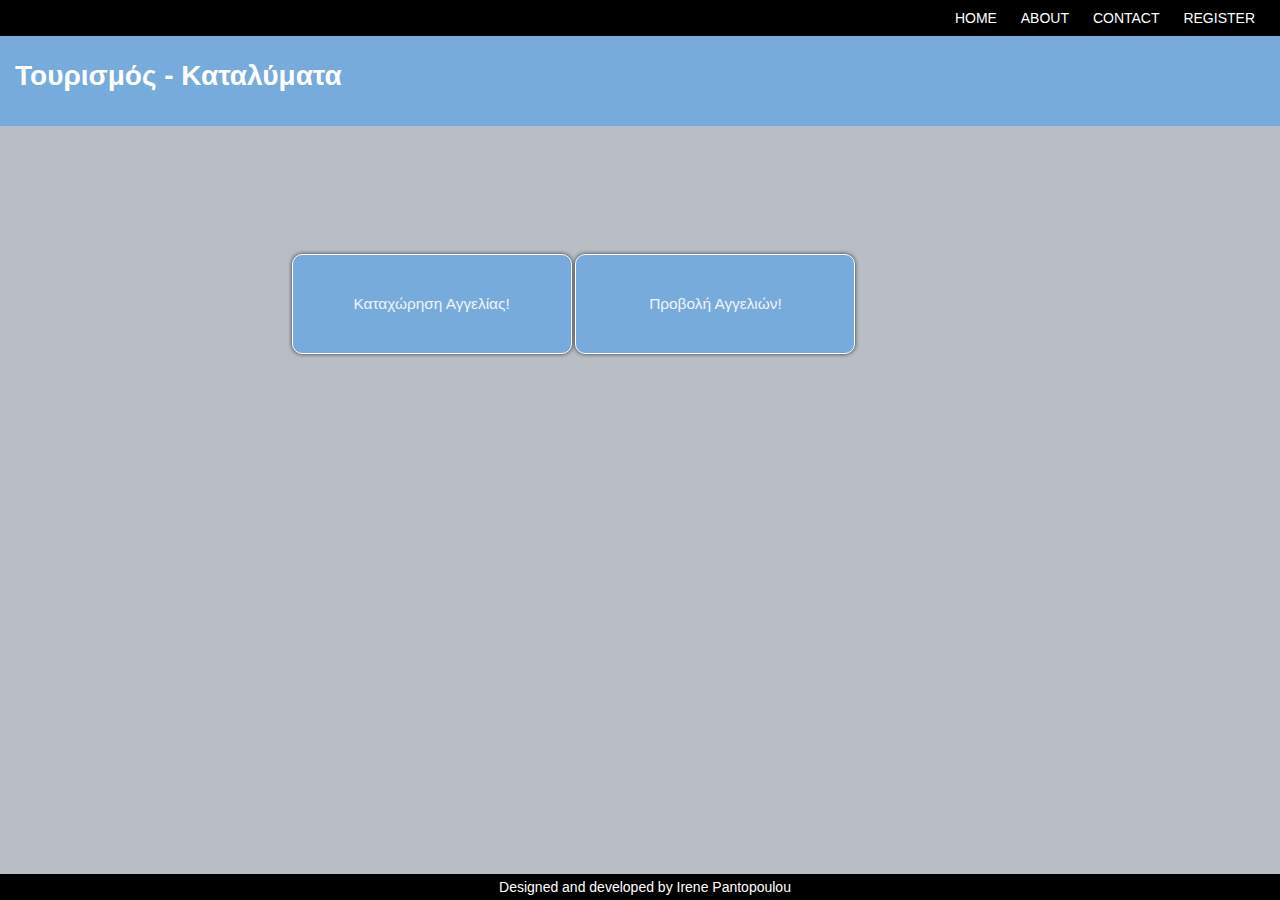
<file: Code/index.html>
<!DOCTYPE html>
<html lang="en">
<html>
   <head>
    <meta charset="UTF-8"/>
    <meta name = "viewport" content = "width=device-width, initial-scale=1.0">
	<title>ΑΓΓΕΛΙΕΣ ΤΟΥΡΙΣΤΙΚΩΝ ΚΑΤΑΛΥΜΑΤΩΝ </title>
	<link rel="stylesheet" type="text/css" href="css/style.css"
			

   </head>
  <!-- <body background="images/sidebarbg.jpg">-->
  <body>
   
   <div id="top-nav">
	<a href="index.html">HOME</a>
	<a href="about.html">ABOUT</a>
	<a href="contactform.html">CONTACT</a>
	<a href="register.html">REGISTER</a>

	</div>	

	<div id="header">
	<h1><a href="index.html">Τουρισμός - Καταλύματα</h1></a>
	</div>
	<div id="main">
	<div id="buttons">
	<input id="gobutton1" type="submit" title="Καταχωρήστε την αγγελία σας!" value="Καταχώρηση Αγγελίας!" onclick="window.open('inputform.html');" />
	<input id="gobutton2" type="submit" title="Δείτε όλες τις διαθέσιμες αγγελίες!" value="Προβολή Αγγελιών!" onclick="window.open('mysqlretrievedata.php');" />
	</div>
	</div>
 
   

	

	  <div id="footer">
	  Designed and developed by <a href="mailto:epantopoyloy@gmail.com">Irene Pantopoulou</a>
	
	</div>
   </body>





</html>
</file>
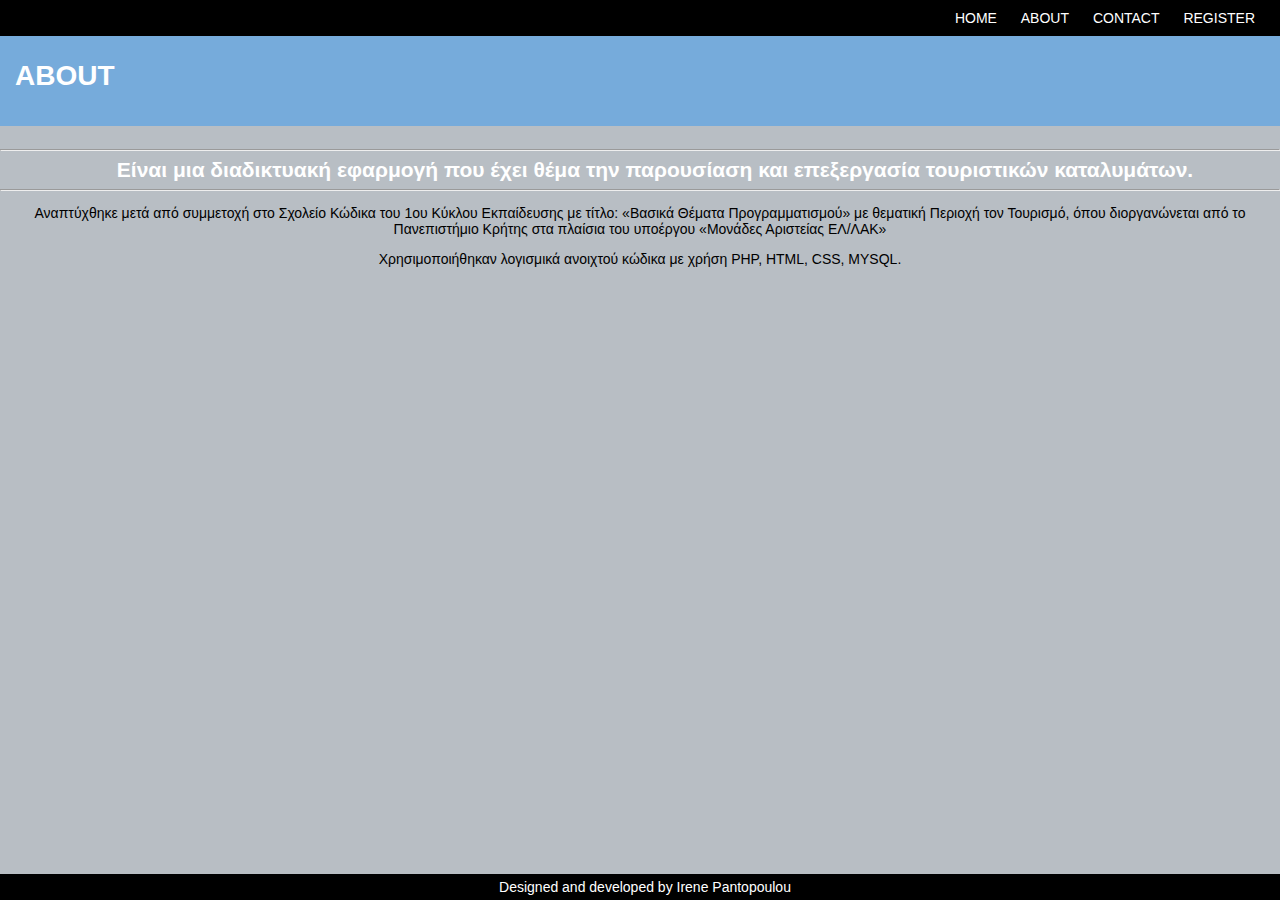
<file: Code/about.html>
<!DOCTYPE html>
<html lang="en">
<html>
   <head>
    <meta charset="UTF-8"/>
    <meta name = "viewport" content = "width=device-width, initial-scale=1.0">
	<title>ABOUT THIS SITE</title>
	<link rel="stylesheet" type="text/css" href="css/style.css"
			

   </head>
  <!-- <body background="images/sidebarbg.jpg">-->
  <body>
   
   <div id="top-nav">
	<a href="index.html">HOME</a>
	<a href="about.html">ABOUT</a>
	<a href="contactform.html">CONTACT</a>
	<a href="register.html">REGISTER</a>

	</div>	

	<div id="header">
	<h1><a href="index.html">ABOUT</h1></a>
	</div>
	<div id="main">
	<br/>
	<hr>
	<h2 style="text-align:center">Είναι μια διαδικτυακή εφαρμογή που έχει θέμα την παρουσίαση και επεξεργασία τουριστικών καταλυμάτων.</h2>
	<hr>
	<p style="text-align:center">Αναπτύχθηκε μετά από συμμετοχή στο Σχολείο Κώδικα του 1ου Κύκλου Εκπαίδευσης με τίτλο: «Βασικά Θέματα Προγραμματισμού» με θεματική Περιοχή τον Τουρισμό, όπου διοργανώνεται από το Πανεπιστήμιο Κρήτης στα πλαίσια του υποέργου «Μονάδες Αριστείας ΕΛ/ΛΑΚ»</p>
	<p style="text-align:center">Χρησιμοποιήθηκαν λογισμικά ανοιχτού κώδικα με χρήση PHP, HTML, CSS, MYSQL.</p>


	</div>
 
   

	

	  <div id="footer">
	  Designed and developed by <a href="mailto:epantopoyloy@gmail.com">Irene Pantopoulou</a>
	
	</div>
   </body>





</html>
</file>
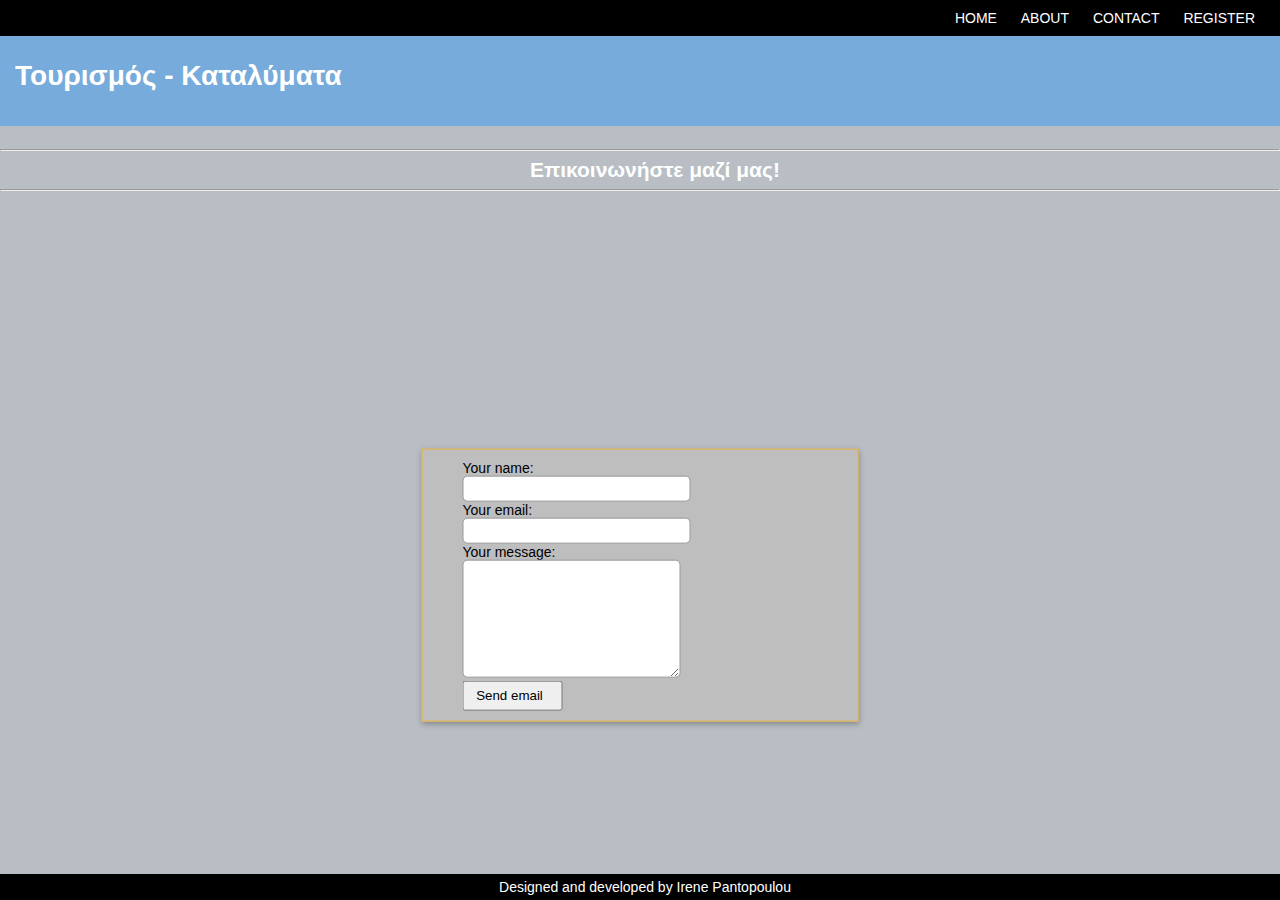
<file: Code/contactform.html>
<!DOCTYPE html>

<html>
   <head>
    <meta charset="UTF-8"/>
    <meta name = "viewport" content = "width=device-width, initial-scale=1.0">
	<title>ΑΓΓΕΛΙΕΣ ΤΟΥΡΙΣΤΙΚΩΝ ΚΑΤΑΛΥΜΑΤΩΝ </title>
	<link rel="stylesheet" type="text/css" href="css/style.css"/>
	<link rel="stylesheet" type="text/css" href="css/contactform.css"/>	

   </head>
  <!-- <body background="images/sidebarbg.jpg">-->
  <body>
   
   <div id="top-nav">
	<a href="index.html">HOME</a>
	<a href="about.html">ABOUT</a>
	<a href="contactform.html">CONTACT</a>
	<a href="register.html">REGISTER</a>

	</div>	

	<div id="header">
	<h1><a href="index.html">Τουρισμός - Καταλύματα</h1></a>
	</div>
	<br/>
	<hr>
	<h2>Επικοινωνήστε μαζί μας!</h2>
	<hr>
	<form id="contact_form" action="contactform.php" method="POST" enctype="multipart/form-data">
	<div class="row">
		<label for="name">Your name:</label><br />
		<input id="name" class="input" name="name" type="text" value="" size="30" /><br />
	</div>
	<div class="row">
		<label for="email">Your email:</label><br />
		<input id="email" class="input" name="email" type="text" value="" size="30" /><br />
	</div>
	<div class="row">
		<label for="message">Your message:</label><br />
		<textarea id="message" class="input" name="message" rows="7" cols="30"></textarea><br />
	</div>
	<input id="submit_button" type="submit" value="Send email" />
	</form>						


	
	<div id="footer">
	   Designed and developed by <a href="mailto:epantopoyloy@gmail.com">Irene Pantopoulou</a>
	
	</div>
  </body>





</html>
</file>
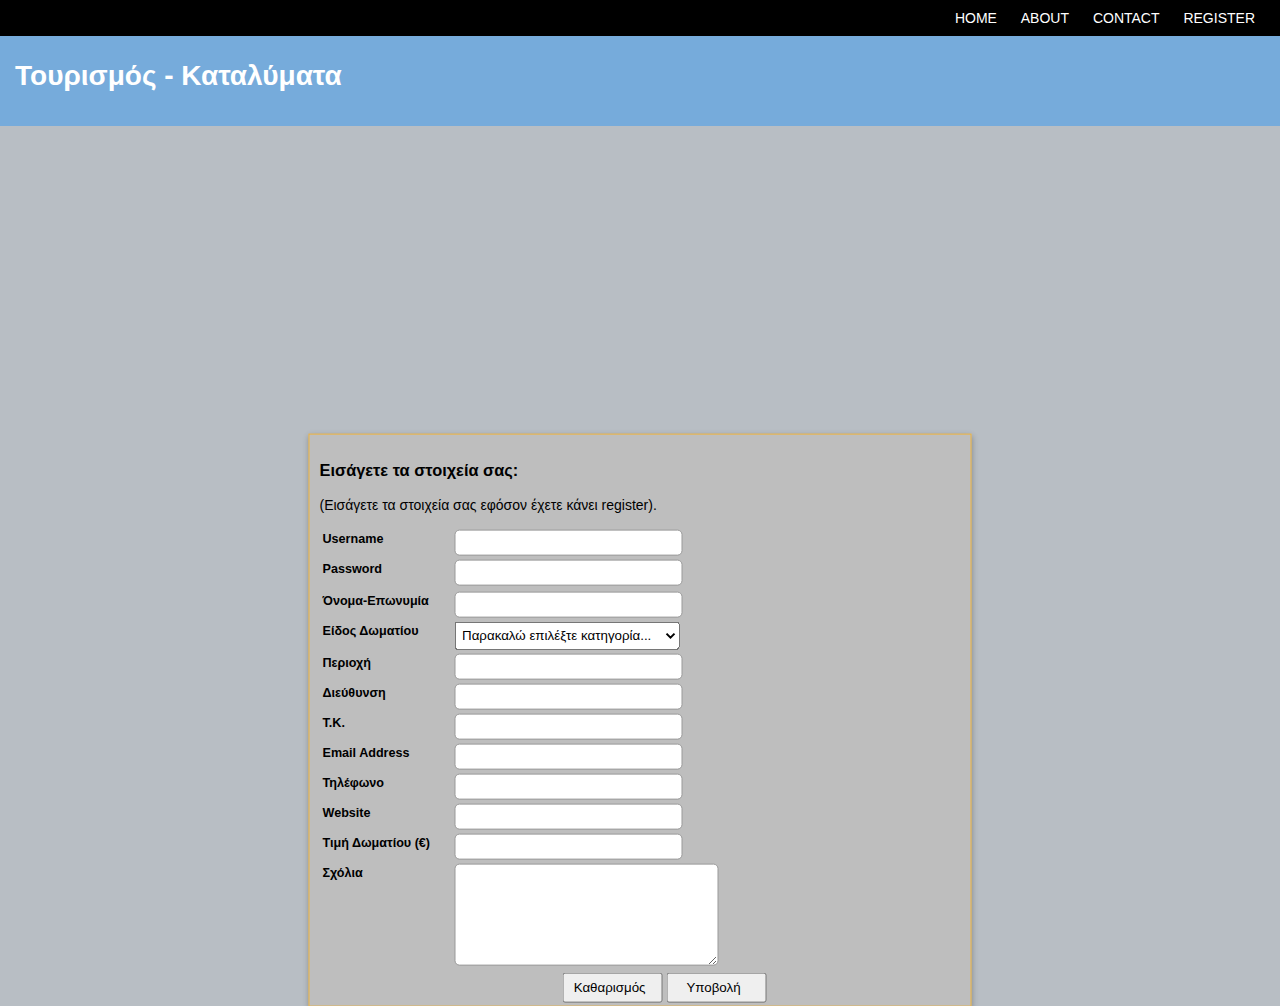
<file: Code/inputform.html>
<!DOCTYPE html>

<html>
   <head>
    <meta charset="UTF-8"/>
    <meta name = "viewport" content = "width=device-width, initial-scale=1.0">
	<title>ΑΓΓΕΛΙΕΣ ΤΟΥΡΙΣΤΙΚΩΝ ΚΑΤΑΛΥΜΑΤΩΝ </title>
	<link rel="stylesheet" type="text/css" href="css/style.css"/>
	<link rel="stylesheet" type="text/css" href="css/inputform.css"/>	

   </head>
  <!-- <body background="images/sidebarbg.jpg">-->
  <body>
   
   <div id="top-nav">
	<a href="index.html">HOME</a>
	<a href="about.html">ABOUT</a>
	<a href="contactform.html">CONTACT</a>
	<a href="register.html">REGISTER</a>

	</div>	

	<div id="header">
	<h1><a href="index.html">Τουρισμός - Καταλύματα</h1></a>
	</div>
	<div id="main">
	<div id="inputform">
	<h3>Εισάγετε τα στοιχεία σας:</h3>
		<p>(Εισάγετε τα στοιχεία σας εφόσον έχετε κάνει register).</p>
	
	<form id="inputformid" onsubmit="return validateForm()" method="post" action="return.php" accept-charset="UTF-8">
	<table width="450px">
	
	<td valign="top">
	<label for="user">Username </label>
	</td>
	<td valign="top">
	<input name="user" type="text" maxlength="10" size="15"><br>
	</td>
	<tr>
	<td valign="top">
	<label for="password">Password </label>
	</td>
	<td valign="top">
	<input name="password" type="password" maxlength="10" size="15">
	</td>
	<tr>
	<tr>
	<td valign="top">

		<label for="name">Όνομα-Επωνυμία </label>
		</td>
		<td valign="top">
		<input  type="text" name="name" maxlength="50" size="30">
		</td>
	</tr>	
	<tr>
	<td valign="top">
	<label for="AccomodationType">Είδος Δωματίου</label>
	</td>
	<td valign="top">
		
		<select name="AccomodationType" id= "AccomodationType">
		<option value="">Παρακαλώ επιλέξτε κατηγορία...</option>    
		<option value="Ξενοδοχείο">Ξενοδοχείο</option>
		<option value="Ενοικιαζόμενα Δωμάτια">Ενοικιαζόμενα Δωμάτια</option>
		<option value="Διαμέρισμα">Διαμέρισμα</option>
		<option value="Σπίτι">Σπίτι</option>
		</select>
	</td>
	</tr>	
	<tr>
		<td valign="top"">
		<label for="area">Περιοχή</label>
		</td>
		<td valign="top">
		<input  type="text" name="area" maxlength="50" size="30">
		</td>
	</tr>
	<tr>
		<td valign="top"">
		<label for="address">Διεύθυνση</label>
		</td>
		<td valign="top">
		<input  type="text" name="address" maxlength="50" size="30">
		</td>
	</tr>
	<tr>
		<td valign="top"">
		<label for="tk">Τ.Κ.</label>
		</td>
		<td valign="top">
		<input  type="text" name="tk" maxlength="50" size="30">
		</td>
	</tr>
	<tr>
		<td valign="top">
		<label for="email">Email Address</label>
		</td>
		<td valign="top">
		<input  type="text" name="email" maxlength="80" size="30">
		</td>
 
	</tr>
	<tr>
	<td valign="top">
	<label for="telephone">Τηλέφωνο</label>
	</td>
	<td valign="top">
	<input  type="text" name="telephone" maxlength="30" size="30">
	</td>
	</tr>
	<tr>
	<td valign="top">
	<label for="website">Website</label>
	</td>
	<td valign="top">
	<input  type="text" name="website" maxlength="30" size="30">
	</td>
	</tr>
	<tr>
	<td valign="top">
	<label for="price">Τιμή Δωματίου (€)</label>
	</td>
	<td valign="top">
	<input  type="text" name="price" maxlength="30" size="30">
	</td>
	</tr>
	<!--<tr>
	<td valign="top">
	<label for="date">Ημερομηνία Εισαγωγής<br> Αγγελίας</label>
	</td>
	<td valign="top">
	<input  type="text" name="date" maxlength="30" size="30">
	</td>
	</tr>-->
	<tr>
	<td valign="top">
	<label for="comments">Σχόλια</label>
	</td>
	<td valign="top">
	<textarea  name="comments" maxlength="1000" cols="37" rows="6"></textarea>
	</td>
 	</tr>
	<tr>
	
	<td colspan="3" style="text-align:right">
	<input type="button" onclick="myFunction()" value="Καθαρισμός">
	<input type="submit" value="Υποβολή">
	
	</td>
	</tr>
	
	</table>
</form>
</div>


	</div>
 
   

	

	
<script>
function myFunction() {
    document.getElementById("inputformid").reset();
}
	
function validateForm() {
    var x = document.forms["inputformid"]["user"].value;
    if (x==null || x=="") {
        alert("Please enter your username");
        return false;
    }
	var x = document.forms["inputformid"]["email"].value;
    if (x==null || x=="") {
        alert("Please enter your email");
        return false;
    }
	var x = document.forms["inputformid"]["password"].value;
    if (x==null || x=="") {
        alert("Please enter your password");
        return false;
    }
}
	
</script>


	
   </body>





</html>
</file>
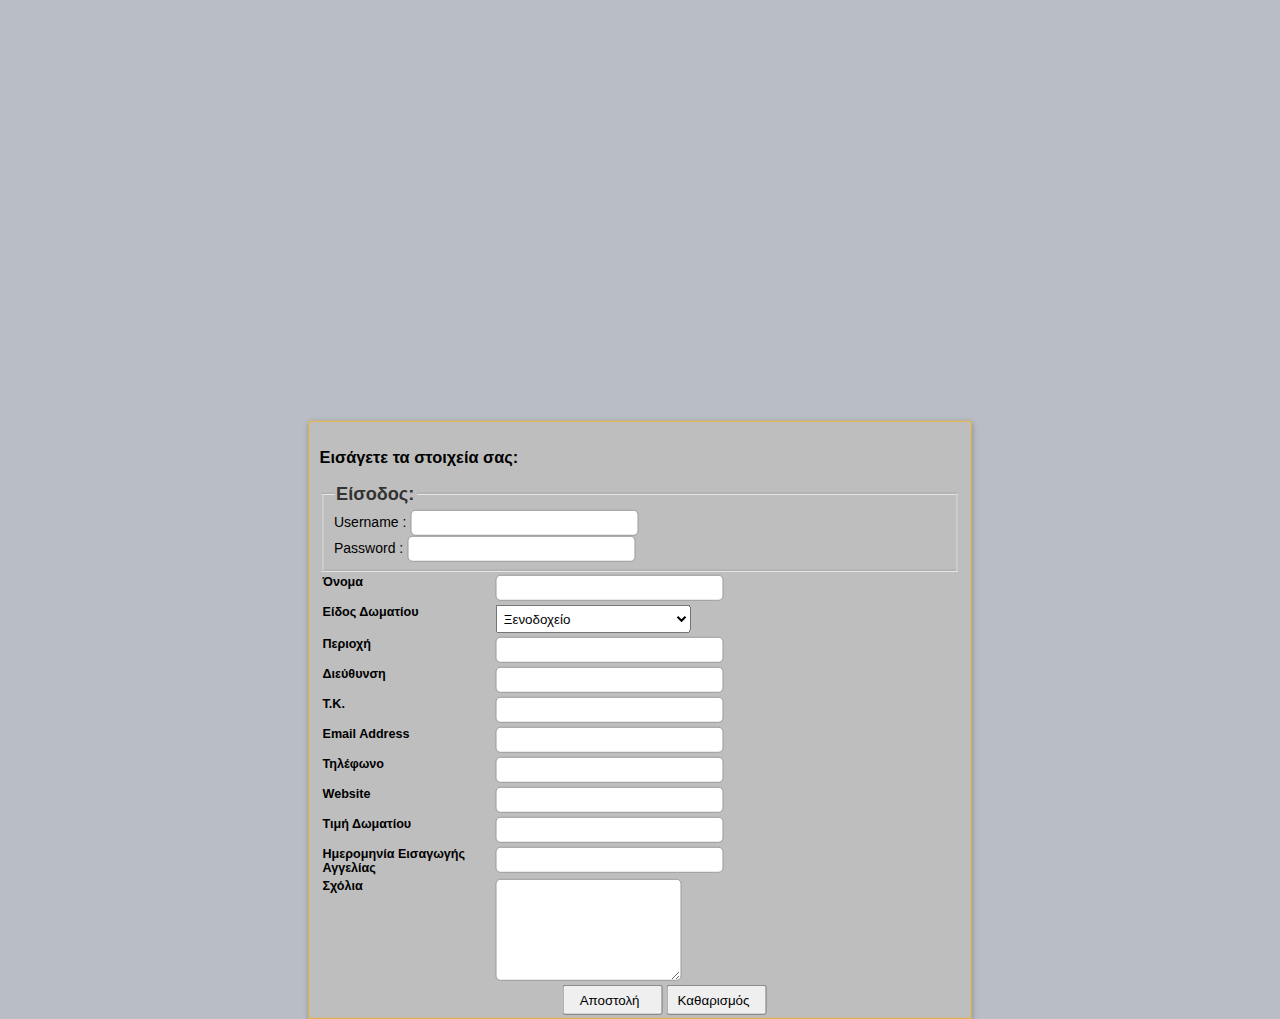
<file: Code/phpform.html>
<!DOCTYPE html PUBLIC "-//W3C//DTD XHTML 1.0 Transitional//EN" "http://www.w3.org/TR/xhtml1/DTD/xhtml1-transitional.dtd">

<html>
   <head>
    <meta charset="UTF-8"/>
    <meta name = "viewport" content = "width=device-width, initial-scale=1.0">
	<title>Εισαγωγή φόρμας </title>
	<link rel="stylesheet" type="text/css" href="css/inputform.css"
	</head>
	<body>
	<div id="inputform">
	<h3>Εισάγετε τα στοιχεία σας:</h3>
	<tr>
	<form id="inputformid" method="post" action="return.php">
	<table width="450px">
	<fieldset>
	<legend>Είσοδος:</legend>

	Username : <input type="text" maxlength="10" size="15"><br>
	Password : <input type="text" maxlength="10" size="15"><br>
	</fieldset>
		<td valign="top">
		<label for="first_name">Όνομα </label>
		</td>
		<td valign="top">
		<input  type="text" name="first_name" maxlength="50" size="30">
		</td>
	</tr>
	<tr>
	<td valign="top">
	<label for="AccomodationType">Είδος Δωματίου</label>
	</td>
	<td valign="top">

		<select name="AccomodationType" id= "AccomodationType" style="width: 195px;" >
		<option value="task1">Ξενοδοχείο</option>
		<option value="task2">Ενοικιαζόμενο Δωμάτιο</option>
		<option value="task3">Διαμέρισμα</option>
		<option value="task4">Σπίτι</option>
		</select>
	</td>
	</tr>	
	<tr>
		<td valign="top"">
		<label for="area">Περιοχή</label>
		</td>
		<td valign="top">
		<input  type="text" name="area" maxlength="50" size="30">
		</td>
	</tr>
	<tr>
		<td valign="top"">
		<label for="address">Διεύθυνση</label>
		</td>
		<td valign="top">
		<input  type="text" name="address" maxlength="50" size="30">
		</td>
	</tr>
	<tr>
		<td valign="top"">
		<label for="tk">Τ.Κ.</label>
		</td>
		<td valign="top">
		<input  type="text" name="tk" maxlength="50" size="30">
		</td>
	</tr>
	<tr>
		<td valign="top">
		<label for="email">Email Address</label>
		</td>
		<td valign="top">
		<input  type="text" name="email" maxlength="80" size="30">
		</td>
 
	</tr>
	<tr>
	<td valign="top">
	<label for="telephone">Τηλέφωνο</label>
	</td>
	<td valign="top">
	<input  type="text" name="telephone" maxlength="30" size="30">
	</td>
	</tr>
	<tr>
	<td valign="top">
	<label for="website">Website</label>
	</td>
	<td valign="top">
	<input  type="text" name="website" maxlength="30" size="30">
	</td>
	</tr>
	<tr>
	<td valign="top">
	<label for="price">Τιμή Δωματίου</label>
	</td>
	<td valign="top">
	<input  type="text" name="price" maxlength="30" size="30">
	</td>
	</tr>
	<tr>
	<td valign="top">
	<label for="date">Ημερομηνία Εισαγωγής<br> Αγγελίας</label>
	</td>
	<td valign="top">
	<input  type="text" name="date" maxlength="30" size="30">
	</td>
	</tr>
	<tr>
	<td valign="top">
	<label for="comments">Σχόλια</label>
	</td>
	<td valign="top">
	<textarea  name="comments" maxlength="1000" cols="25" rows="6"></textarea>
	</td>
 
	</tr>
	<tr>
	<td colspan="3" style="text-align:right">
	<input type="submit" value="Αποστολή">
	<input type="button" onclick="myFunction()" value="Καθαρισμός">
	</td>
	</tr>
</table>
</form>
</div>
<script>
function myFunction() {
    document.getElementById("inputformid").reset();
}
</script>

</body>
</html>
</file>
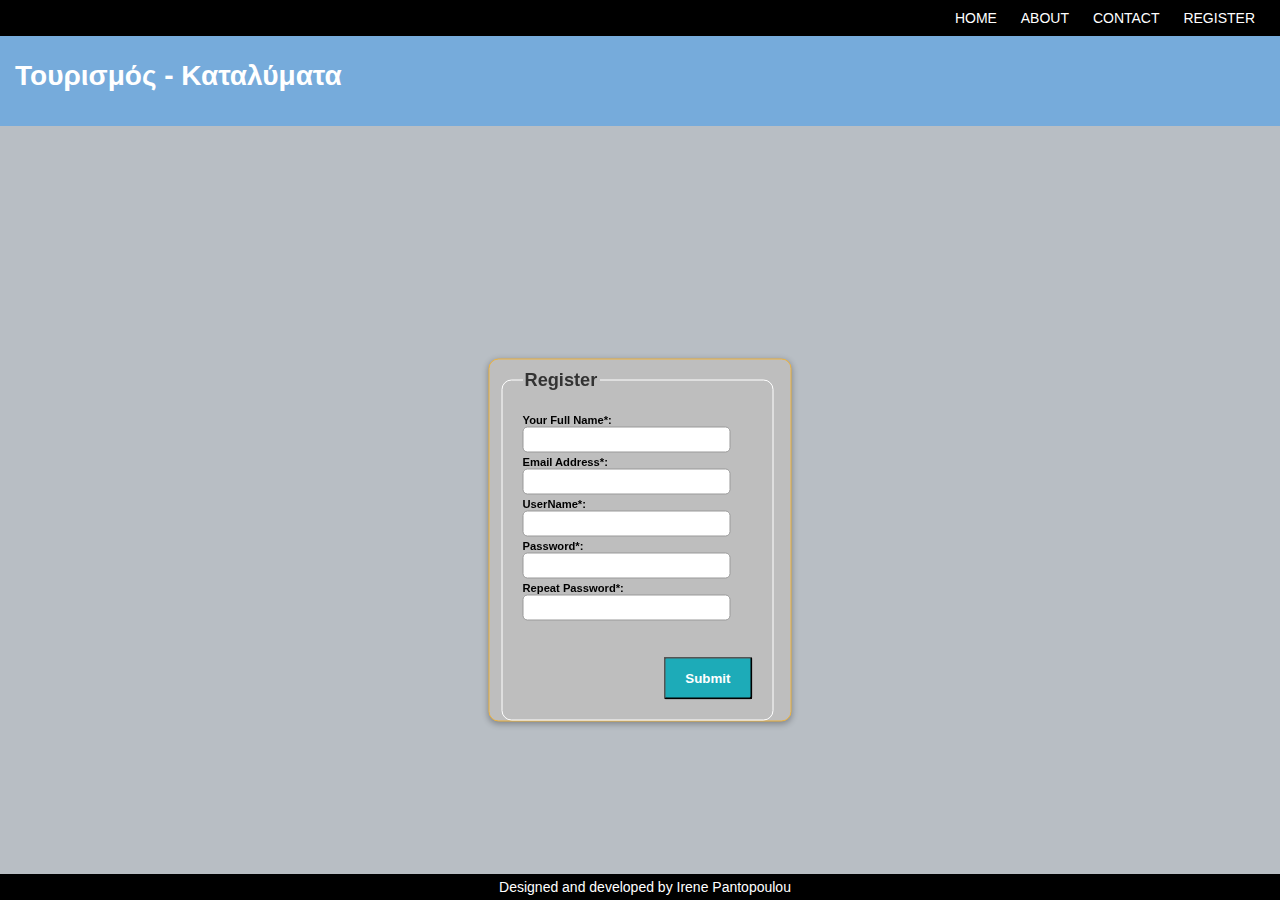
<file: Code/register.html>
<!DOCTYPE html>
<html>
	<head>
    <meta charset="UTF-8"/>
    <meta name = "viewport" content = "width=device-width, initial-scale=1.0">
	<title>REGISTER</title>
	<link rel="stylesheet" type="text/css" href="css/style.css"/>
	<link rel="stylesheet" type="text/css" href="css/register.css"
	</head>
	<body>
	<div id="top-nav">
	<a href="index.html">HOME</a>
	<a href="about.html">ABOUT</a>
	<a href="contactform.html">CONTACT</a>
	<a href="register.html">REGISTER</a>
	</div>	
	<div id="header">
	<h1><a href="index.html">Τουρισμός - Καταλύματα</h1></a>
	</div>
	
		<form id='register' action='register.php' onsubmit="return validateForm()" method='post'
    accept-charset='UTF-8' class="container">
		<fieldset>
			<legend>Register</legend>
			<input type='hidden' name='submitted' id='submitted' value='1'/>
			<label for='name' >Your Full Name*: </label>
				<input type='text' name='name' id='name' maxlength="50" /><br>
			<label for='email' >Email Address*:</label>
				<input type='text' name='email' id='email' maxlength="50" />
				<br>
			<label for='user' >UserName*:</label>
				<input type='text' name='user' id='user' maxlength="50" />
				<br>
			<label for='password' >Password*:</label>
				<input type='password' name='password' id='password' maxlength="50" />
			<label for='password' >Repeat Password*:</label>
				<input type='password' name='cpassword' id='cpassword' maxlength="50" />
				<br/><br/>
			<input type='submit' name='submit' value='Submit' />
 
		</fieldset>
		</form>
		<div id="footer">
	  Designed and developed by <a href="mailto:epantopoyloy@gmail.com">Irene Pantopoulou</a>
	
	</div>
	<script>
		function validateForm() {
    var x = document.forms["register"]["email"].value;
    if (x==null || x=="") {
        alert("Your E-mail must be filled out");
        return false;
    }
}
	
	</script>
	</body>
</html>
</file>
<file: Code/css/style.css>
body {
	
	margin-top:0px;
	margin-left:0px;
	margin-right:0px;
	margin-bottom:0px;
	font-family:Tahoma, sans-serif;
	font-size:14px;
	width:100%;
	background-color:#B8BEC4;
	

}
h2 {	width: 100%;
	margin: 0 auto; 
	text-align: left;
	margin-left: auto;
    margin-right: auto;
    padding-left: 15px;
    padding-right: 15px;
	color:#ffffff;

}
h1 a {color:#ffffff;
text-decoration:none;
}
#top-nav {
	background-color:#000000;
    color:#ffffff;
    text-align:right;
    padding:10px;
	padding-left: 15px;
    padding-right: 15px;
	
}
#header{

	background-color: rgb(118, 171, 219); /*#4188d0;*/
	text-align:left;
	margin-top:0px;
	padding-top:5px;
	padding-bottom:5px;
	 padding-left: 15px;
    padding-right: 15px;
	color:#ffffff;
	display: block;
	min-height: 80px;	
	
}


 

#header-social{
text-align:right;

}
#header-text{
text-align:center;
}

#top-nav a{
	padding:10px;
}
#header-social a {
padding:1px!important;
padding-top:100px;
}

#footer {
    background-color:black;
    color:white;
    /*clear:both;*/
    text-align:center;
    padding:5px; 
	position:absolute;
	bottom:0px;
	width:100%;
}

/* My Links  TOP-NAV  */
#footer a:link { color: white;
	text-decoration:none;}
	#footer a:visited { color: white;
	text-decoration:none;}
	#footer a:hover {
    color: red;
	text-decoration:underline;
}
#top-nav a:link {
    color: white;
	text-decoration:none;
}

#top-nav a:visited {
    color: white;
	text-decoration:none;
}

#top-nav a:hover {
    color: red;
	text-decoration:underline;
}

#top-nav a:active {
    color: red;
	text-decoration:none;
}



   
    input#gobutton1{
    cursor:pointer; 
    padding:25px 25px; /*add some padding to the inside of the button*/
    /*background:#35b128; */
	background-color: rgb(118, 171, 219);
    border:1px solid white; 
	width:280px;
	height:100px;
    -moz-border-radius: 10px;
    -webkit-border-radius: 10px;
    border-radius: 10px;
    webkit-box-shadow: 0 0 4px rgba(0,0,0, .75);
    -moz-box-shadow: 0 0 4px rgba(0,0,0, .75);
    box-shadow: 0 0 4px rgba(0,0,0, .75);
    /*style the text*/
    color:#f3f3f3;
    font-size:1.1em;
    }
   
    input#gobutton1:hover, input#gobutton1:focus{
    background-color :#399630;
    -webkit-box-shadow: 0 0 1px rgba(0,0,0, .75);
    -moz-box-shadow: 0 0 1px rgba(0,0,0, .75);
    box-shadow: 0 0 1px rgba(0,0,0, .75);
    }
	 input#gobutton2{
    cursor:pointer; 
    padding:25px 25px; /*add some padding to the inside of the button*/
    background-color: rgb(118, 171, 219);
    border:1px solid white; 
   	width:280px;
	height:100px;
    -moz-border-radius: 10px;
    -webkit-border-radius: 10px;
    border-radius: 10px;
    webkit-box-shadow: 0 0 4px rgba(0,0,0, .75);
    -moz-box-shadow: 0 0 4px rgba(0,0,0, .75);
    box-shadow: 0 0 4px rgba(0,0,0, .75);
    /*style the text*/
    color:#f3f3f3;
    font-size:1.1em;
    }
   
    input#gobutton2:hover, input#gobutton2:focus{
    background-color :#399630;
    -webkit-box-shadow: 0 0 1px rgba(0,0,0, .75);
    -moz-box-shadow: 0 0 1px rgba(0,0,0, .75);
    box-shadow: 0 0 1px rgba(0,0,0, .75);
    }

#buttons {
	position:absolute;
	margin-top:10%;
	margin-left:10px;
	left:22%;
	z-index:1000;
	
}
#search_form {

	float:left;


	}
#search_form input[type="text"]{
  height:20px;
  width:200px;
}	
#search_form input[type="submit"]
{
   width:100px;
   height:25px;
   padding-left:0px;
   cursor: pointer;
}
#search_form input[type="text"]:focus,
#search_form textarea:focus
{
  color : #009;
  border : 1px solid #990000;
  background-color : #ffff99;
  font-weight:bold;
}
#filter_form { 
	
	
 
	}
#filter_form input[type="submit"]
{
   width:100px;
   height:25px;
   padding-left:0px;
   cursor: pointer;
}
#filter_form input[type="text"]{
  height:20px;
  width:200px;
}
#filter_form input[type="text"]:focus,
#filter_form textarea:focus
{
  color : #009;
  border : 1px solid #990000;
  background-color : #ffff99;
  font-weight:bold;
}
#checkbox_form{float: right;
clear:both;
 border-radius: 8px;
}

#checkbox_form:hover input[type="submit"]{
background-color:#1dabb8; 
cursor: pointer;
 }
#filter_form:hover input[type="submit"]
{background-color:#1dabb8; }
#search_form:hover input[type="submit"]{background-color:#1dabb8;}
{
</file>
<file: Code/css/contactform.css>
#contact_form {
    background-color:#BEBEBE;
	color:black;
    padding: 10px 11px 10px 40px;
    width: 30%;
	font-family:Roboto,sans-serif;
    font-size: 14px;
    font-weight: 300;
    text-overflow: ellipsis;
	box-shadow: 0 2px 6px rgba(0, 0, 0, 0.3);
	border: solid 1px rgba(238, 179, 61);
	position:absolute;
	left: 50%;
	top: 65%;
	-webkit-transform: translate(-50%, -50%);
      -ms-transform: translate(-50%, -50%);
          transform: translate(-50%, -50%);
}
h2 {
text-align:center;
}

#contact_form input[type="text"],
#contact_form textarea
{
  font-family : Arial, Verdana, sans-serif;
  font-size: 0.8em;
  line-height:140%;
  color : #000; 
  padding : 3px; 
  border : 1px solid #999;
    -moz-border-radius: 5px;
    -webkit-border-radius: 5px;
    -khtml-border-radius: 5px;
    border-radius: 5px;

}
#contact_form input[type="text"]{
  height:18px;
  width:220px;
}
#contact_form input[type="submit"]
{
   width:100px;
   height:30px;
   padding-left:0px;
   cursor: pointer;
}
#contact_form input[type="text"]:focus,
#contact_form textarea:focus
{
  color : #009;
  border : 1px solid #990000;
  background-color : #ffff99;
  font-weight:bold;
}
</file>
<file: Code/css/inputform.css>
body {
	width:100%;
	height:100%;
	margin-top:0px;
	margin-left:0px;
	margin-right:0px;
	margin-bottom:0px;
	font-family:Tahoma, sans-serif;
	font-size:14px;
	 background-color:#B8BEC4;

}

#inputform {
    background-color:#BEBEBE;
	color:black;
    padding: 10px 11px 0 10px;
    width: 50%;
	font-family:Roboto,sans-serif;
    font-size: 14px;
    font-weight: 300;
    text-overflow: ellipsis;
	box-shadow: 0 2px 6px rgba(0, 0, 0, 0.3);
	border: solid 1px rgba(238, 179, 61);
	position:absolute;
	left: 50%;
	top: 80%;
	-webkit-transform: translate(-50%, -50%);
      -ms-transform: translate(-50%, -50%);
          transform: translate(-50%, -50%);
}
h1 a {color:#ffffff;
text-decoration:none;
}

#fieldset1 {	
	width: 400px;
	padding:15px;
	border:2px solid black;
	-moz-border-radius: 10px;
	-webkit-border-radius: 10px;
	-khtml-border-radius: 10px;
	border-radius: 10px;   
	float:left;
}


#inputformid label
{
   font-family : Arial, sans-serif;
   font-size:0.9em;
   font-weight: bold;
}
#AccomodationType {
	color : #000; 
	 padding : 3px; 
	 height:28px;
	  width:225px;
	 }
#inputformid input[type="text"],
#inputformid textarea,
#inputformid input[type="password"]
{
  font-family : Arial, Verdana, sans-serif;
  font-size: 0.8em;
  line-height:140%;
  color : #000; 
  padding : 3px; 
  border : 1px solid #999;
    -moz-border-radius: 5px;
    -webkit-border-radius: 5px;
    -khtml-border-radius: 5px;
    border-radius: 5px;

}
#inputformid legend
{
   font-family : Arial, sans-serif;
   font-size: 1.3em;
   font-weight:bold;
   color:#333;
}
#inputformid input[type="text"],
#inputformid input[type="password"]
{
  height:18px;
  width:220px;
}
#inputformid input[type="submit"]
{
   width:100px;
   height:30px;
   padding-left:0px;
   cursor: pointer;
}
#inputformid input[type="button"]
{
   width:100px;
   height:30px;
   padding-left:0px;
   cursor: pointer;
}
#inputformid input[type="text"]:focus,
#inputformid textarea:focus
{
  color : #009;
  border : 1px solid #990000;
  background-color : #ffff99;
  font-weight:bold;
}
</file>
<file: Code/css/register.css>
#register fieldset {	
	width: 230px;
	padding:20px;
    border:1px solid #FFFFFF;
	-moz-border-radius: 10px;
	-webkit-border-radius: 10px;
	-khtml-border-radius: 10px;
	border-radius: 10px;  

}
/*body {
  background-color:#B8BEC4;
  color: #999;
  font: 400 16px/1.5em sans-serif;
  margin: 0;
}*/
#register {
	width: 280px;
	background-color:#BEBEBE;
	padding: 10px 11px 0 10px;
	font-family:Roboto,sans-serif;
	font-size: 14px;
	color:#000000;
	font-weight: 300;
	text-overflow: ellipsis;
	box-shadow: 0 2px 6px rgba(0, 0, 0, 0.3);
	border: solid 1px rgba(238, 179, 61);
	border-radius: 10px;  
	left: 50%;
	position: fixed;
	top: 60%;
	-webkit-transform: translate(-50%, -50%);
      -ms-transform: translate(-50%, -50%);
          transform: translate(-50%, -50%);
}


#register label
{
   font-family : Arial, sans-serif;
   font-size:0.8em;
   font-weight: bold;
}

#register input[type="text"],#register textarea,
#register input[type="password"]
{
  font-family : Arial, Verdana, sans-serif;
  font-size: 0.8em;
  line-height:140%;
  color : #000; 
  padding : 3px; 
  border : 1px solid #999;
    -moz-border-radius: 5px;
    -webkit-border-radius: 5px;
    -khtml-border-radius: 5px;
    border-radius: 5px;

}

#register legend
{
   font-family : Arial, sans-serif;
   font-size: 1.3em;
   font-weight:bold;
   color:#333;
}
#register input[type="text"],
#register input[type="password"]
{
  height:18px;
  width:200px;
}
#register input[type="submit"]
{
  
   padding-left:0px;
   cursor: pointer;
    background: none repeat scroll 0 0 #1dabb8;
    border-radius: 3px;
    color: #ffffff;
    float: right;
    font-weight: bold;
    margin-top: 20px;
    padding: 12px 20px;

}
#register input[type="text"]:focus,
#register textarea:focus
{
  color : #009;
  border : 1px solid #990000;
  background-color : #ffff99;
  font-weight:bold;
}
</file>
